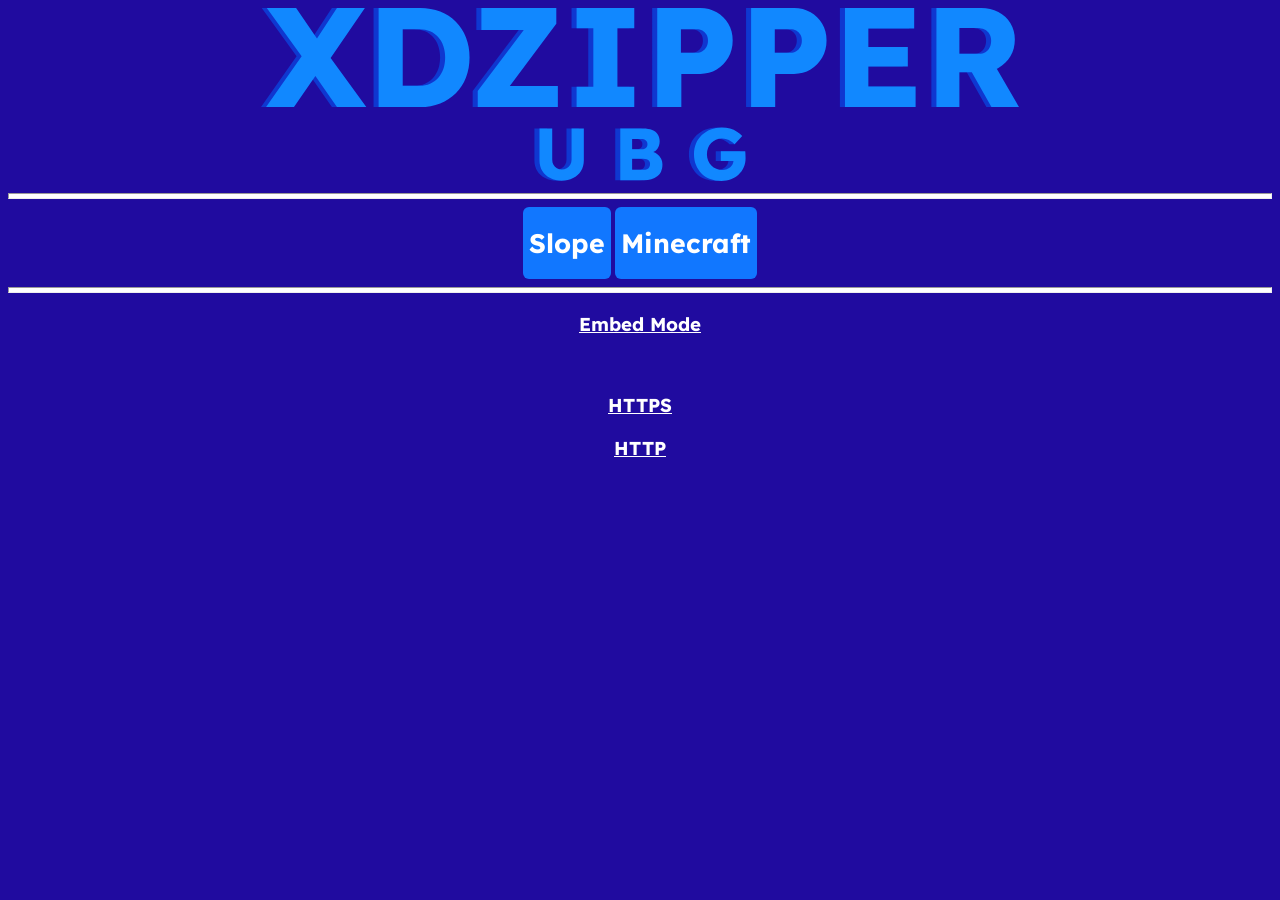
<file: index.html>
<!DOCTYPE html>
<html>
  <head>
    <link rel="icon" href="/img/newtab.png">
    <link rel="stylesheet" href="/style.css">
    <title>New Tab</title>
  </head>
  <body>
    <img src="/img/xdzipperubg.svg" width="60%">
    <hr>
    <a href="/games/slope"><button><h1>Slope</h1></button></a>
    <a href="/games/minecraft"><button><h1>Minecraft</h1></button></a>
    <hr>
    <a href="/1.html"><h3>Embed Mode</h3></a>
    <br>
    <a href="https://xdzipperubg.404.mn/"><h3>HTTPS</h3></a>
    <a href="http://xdzipperubg.404.mn/"><h3>HTTP</h3></a>
  </body>
</html>
</file>
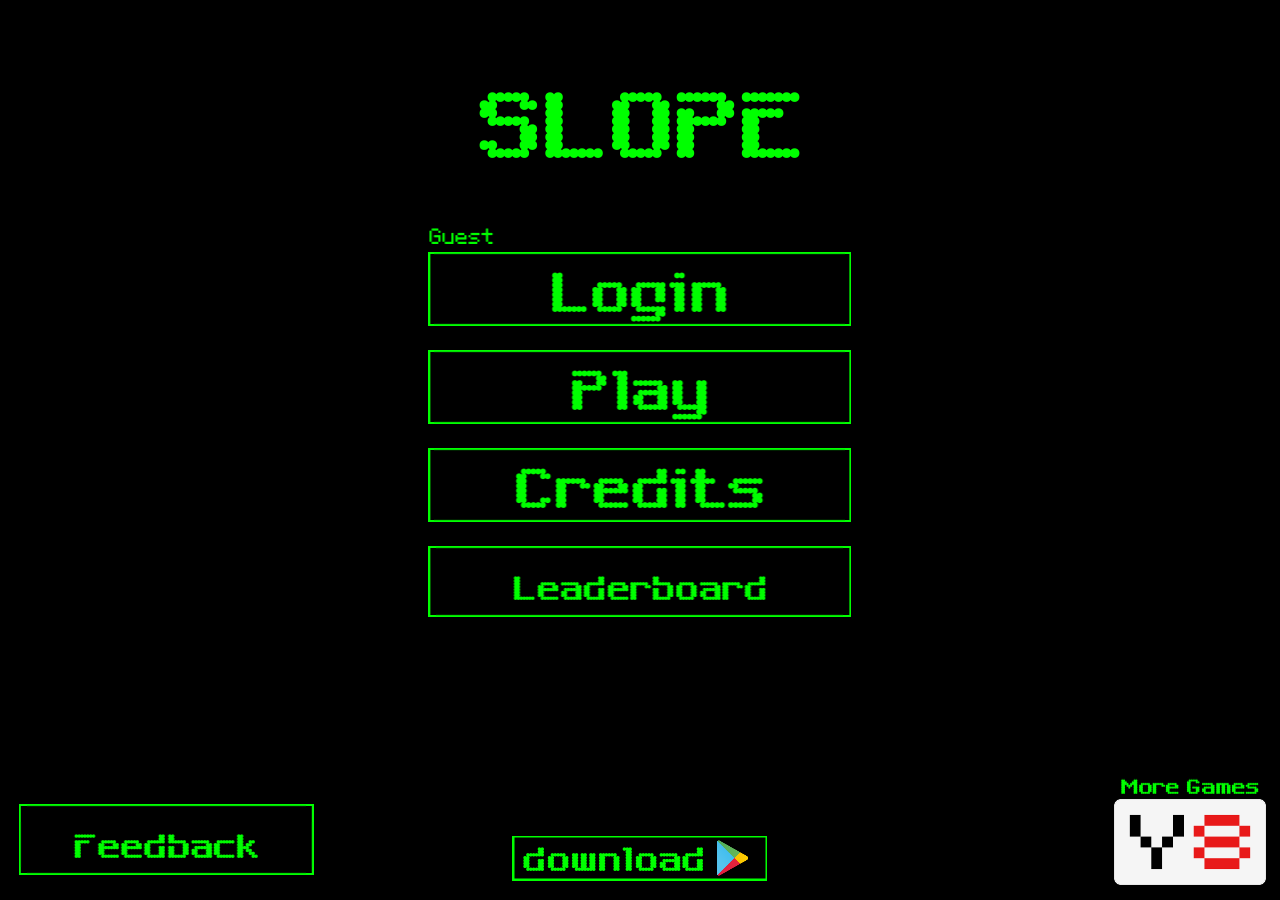
<file: embeds/slope/index.html>
<head>
    <link rel="stylesheet" href="TemplateData/style.css">
    <script src="TemplateData/UnityProgress.js"></script>
    <script src="TemplateData/unityloader41.js"></script>
    <script>
        var gameInstance = UnityLoader.instantiate("gameContainer", "Build/slope.json", { onProgress: UnityProgress, Module: { onRuntimeInitialized: function() { UnityProgress(gameInstance, "complete") } } });
    </script>
    <script async src="https://pagead2.googlesyndication.com/pagead/js/adsbygoogle.js?client=ca-pub-2541434264715219"
     crossorigin="anonymous"></script>
    <script async src="https://pagead2.googlesyndication.com/pagead/js/adsbygoogle.js?client=ca-pub-2541434264715219"
     crossorigin="anonymous"></script>
    <style>
        .alert {
          padding: 20px;
          background-color: #0096FF;
          color: white;
        }

        .closebtn {
          margin-left: 15px;
          color: white;
          p {text-align: center;}  
          font-weight: bold;
          float: right;
          font-size: 22px;
          line-height: 20px;
          cursor: pointer;
          transition: 0.3s;
        }

        .closebtn:hover {
          color: black;
        }
    </style>
</head>

<body style="margin: 0; overflow: hidden;">
    <div class="webgl-content">
        <div id="gameContainer" style="width: 100%; height: 100%; margin: 0;"></div>
    </div>
    <script async src="//static.getclicky.com/101393847.js"></script>
    <noscript><p><img alt="Clicky" width="1" height="1" src="//in.getclicky.com/101393847ns.gif" /></p></noscript>
</body>
</file>
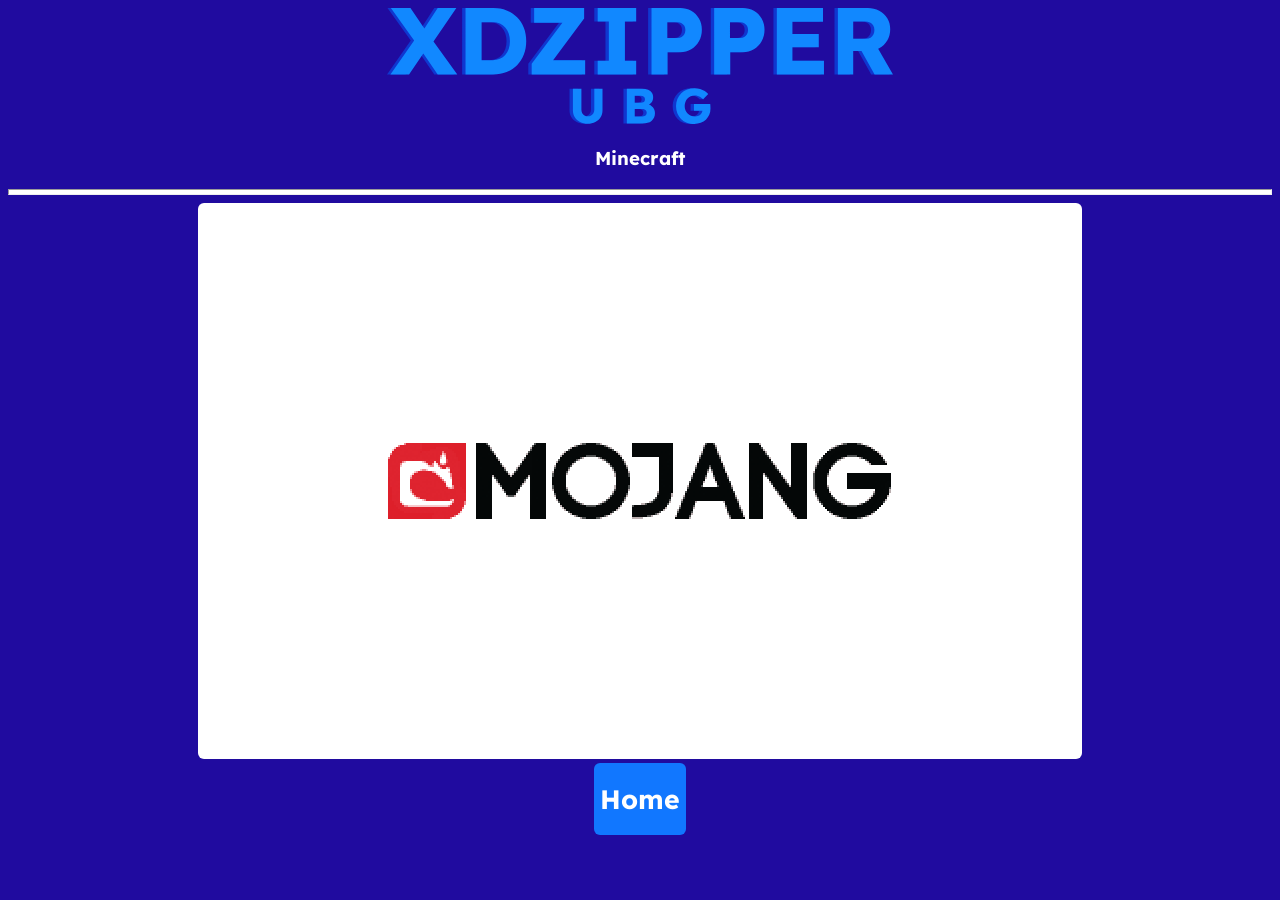
<file: games/minecraft/index.html>
<!DOCTYPE html>
<html>
  <head>
    <link rel="icon" href="/img/newtab.png">
    <link rel="stylesheet" href="/style.css">
    <title>New Tab</title>
  </head>
  <body>
    <img src="/img/xdzipperubg.svg" width="40%">
    <h3>Minecraft</h3>
    <hr>
    <iframe src="/embeds/minecraft/188/index.html"></iframe>
    <br>
      <a href="/"><button><h1>Home</h1></button></a>
  </body>
</html>
</file>
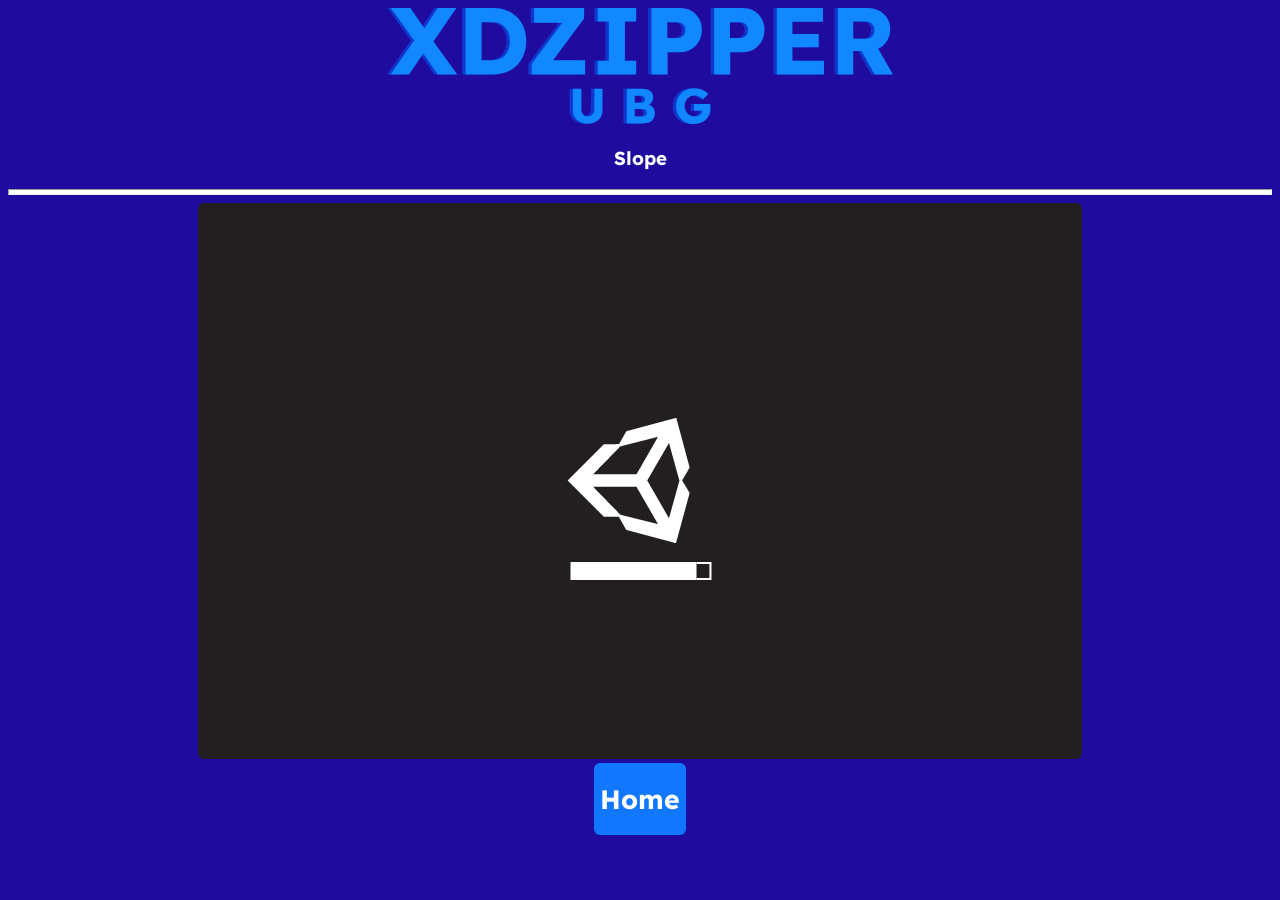
<file: games/slope/index.html>
<!DOCTYPE html>
<html>
  <head>
    <link rel="icon" href="/img/newtab.png">
    <link rel="stylesheet" href="/style.css">
    <title>New Tab</title>
  </head>
  <body>
    <img src="/img/xdzipperubg.svg" width="40%">
    <h3>Slope</h3>
    <hr>
    <iframe src="/embeds/slope/index.html"></iframe>
    <br>
      <a href="/"><button><h1>Home</h1></button></a>
  </body>
</html>
</file>
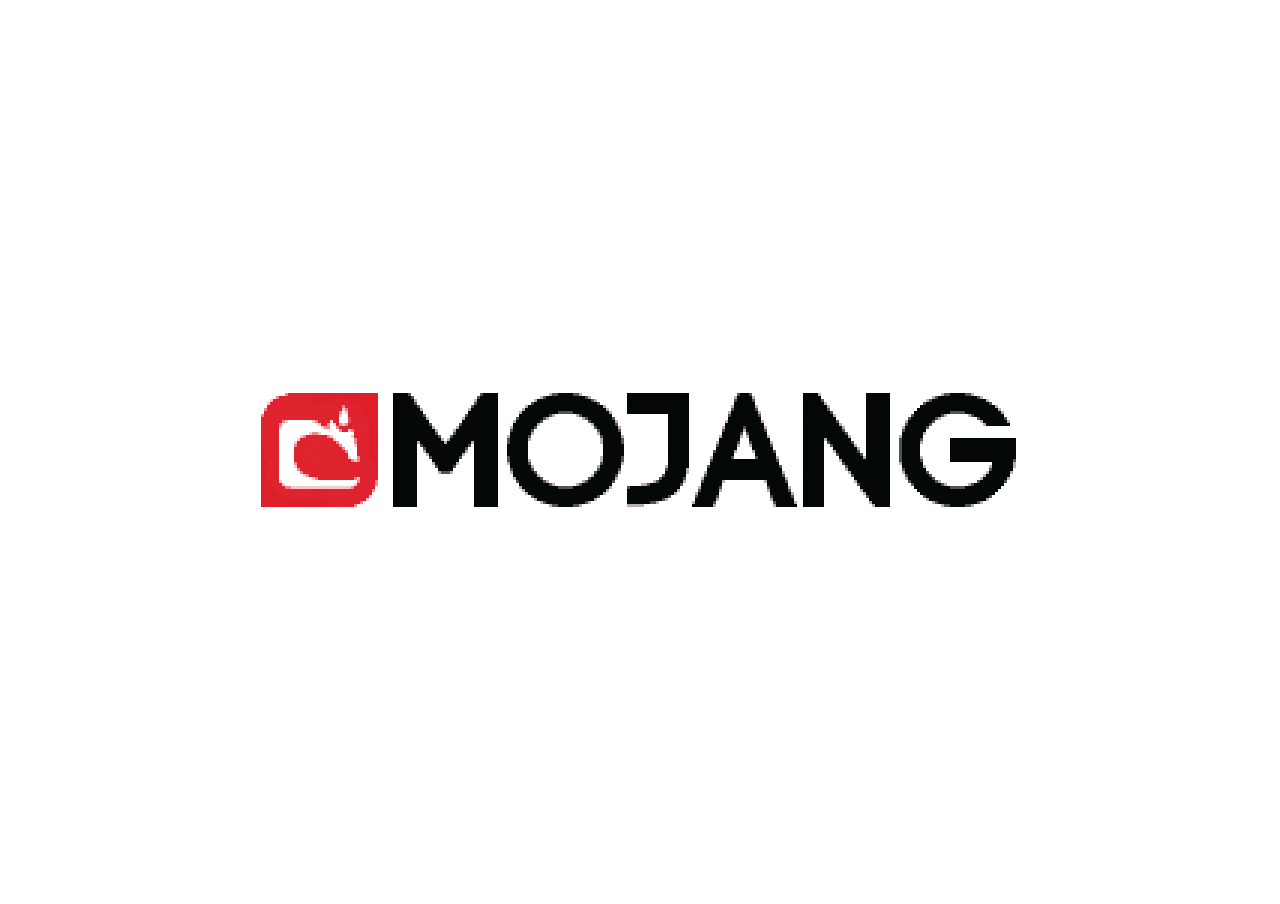
<file: embeds/minecraft/188/index.html>
<!DOCTYPE html>
<html

	<head>
		<meta charset="UTF-8" />
		<meta name="viewport" content="width=device-width, initial-scale=1.0" />
		<meta name="description" content="Play minecraft 1.8 in your browser" />
		<meta name="keywords" content="eaglercraft, eaglercraftx, minecraft, 1.8, 1.8.8" />
		<title>Minecraft 1.8.8</title>
		<meta property="og:locale" content="en-US" />
		<meta property="og:type" content="website" />
		<meta property="og:title" content="EaglercraftX 1.8" />
		<meta property="og:description" content="Play minecraft 1.8 in your browser" />
		<meta property="og:image" content="favicon.png" />
		<link type="image/png" rel="shortcut icon" href="favicon.png" />
		<script type="text/javascript" src="classes.js"></script>
		<script type="text/javascript" src="js/loader.js"></script>
		<script type="text/javascript">
			"use strict";
			window.addEventListener("load", () => {
				if(document.location.href.startsWith("file:")) {
					alert("HTTP please, do not open this file locally, run a local HTTP server and load it via HTTP");
				}else {
					
					// %%%%%%%%% launch options %%%%%%%%%%%%
					
					const relayId = Math.floor(Math.random() * 3);
					window.eaglercraftXOpts = {
						demoMode: false,
						container: "game_frame",
						assetsURI: "assets.epk",
						localesURI: "lang/",
						worldsDB: "worlds",
						servers: [
							/* example: { addr: "ws://localhost:8081/", name: "Local test server" } */
						],
						relays: [
							{ addr: "wss://relay.deev.is/", comment: "lax1dude relay #1", primary: relayId == 0 },
							{ addr: "wss://relay.lax1dude.net/", comment: "lax1dude relay #2", primary: relayId == 1 },
							{ addr: "wss://relay.shhnowisnottheti.me/", comment: "ayunami relay #1", primary: relayId == 2 }
						]
					};
					
					// %%%%%%%%%%%%%%%%%%%%%%%%%%%%%%%%%%%%%
					
					var q = window.location.search;
					if(typeof q === "string" && q.startsWith("?")) {
						q = new URLSearchParams(q);
						var s = q.get("server");
						if(s) window.eaglercraftXOpts.joinServer = s;
					}
					
					main();
					
				}
			});
		</script>
	</head>
	<body style="margin:0px;width:100vw;height:100vh;overflow:hidden;" id="game_frame">
	</body>
</html>
</file>
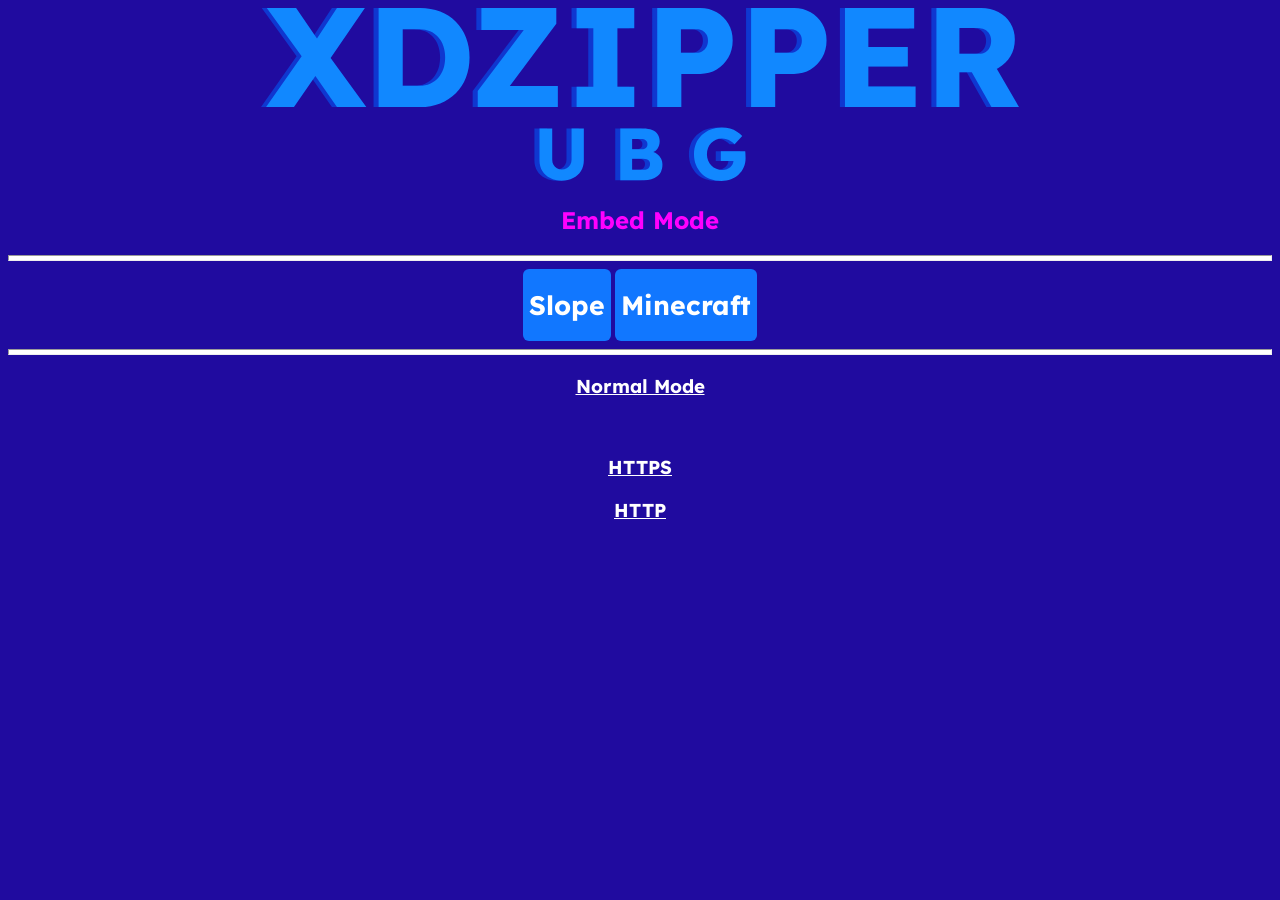
<file: 1.html>
<!DOCTYPE html>
<html>
  <head>
    <link rel="icon" href="/img/newtab.png">
    <link rel="stylesheet" href="/style.css">
    <title>New Tab</title>
  </head>
  <body>
    <img src="/img/xdzipperubg.svg" width="60%">
    <h2 style="color: #FF00FF;">Embed Mode</h2>
    <hr>
    <a href="/embeds/slope"><button><h1>Slope</h1></button></a>
    <a href="/embeds/minecraft/188"><button><h1>Minecraft</h1></button></a>
    <hr>
    <a href="/index.html"><h3>Normal Mode</h3></a>
    <br>
    <a href="https://xdzipperubg.404.mn/1.html"><h3>HTTPS</h3></a>
    <a href="http://xdzipperubg.404.mn/1.html"><h3>HTTP</h3></a>
  </body>
</html>
</file>
<file: style.css>
/* DO NOT REMOVE THIS COMMENT -XDZIPPER */

@import url('https://fonts.googleapis.com/css2?family=Lexend:wght@100..900&display=swap');

body {
  background-color: #200b9f;
  text-align: center;
}
  
h1, h2, h3, h4, h5, a, p {
  font-family: Lexend;
  color: #FFFFFF;
}

button {
  background-color: #1177ff;
  border: none;
  border-radius: 6px;
}

iframe {
  width: 70%;
  height: 556px;
  border: none;
  border-radius: 6px;
}

hr {
  background-color: #FFFFFF;
  color: #FFFFFF;
  height: 4px;
}

/* Adding this comment so that netlify can get to work */
</file>
<file: embeds/slope/TemplateData/style.css>
.webgl-content * {border: 0; margin: 0; padding: 0}


.webgl-content .logo, .progress {position: absolute; left: 50%; top: 50%; -webkit-transform: translate(-50%, -50%); transform: translate(-50%, -50%);}
.webgl-content .logo {background: url('progressLogo.Light.png') no-repeat center / contain; width: 154px; height: 130px;}
.webgl-content .progress {height: 18px; width: 141px; margin-top: 90px;}
.webgl-content .progress .empty {background: url('progressEmpty.Light.png') no-repeat right / cover; float: right; width: 100%; height: 100%; display: inline-block;}
.webgl-content .progress .full {background: url('progressFull.Light.png') no-repeat left / cover; float: left; width: 0%; height: 100%; display: inline-block;}

.webgl-content .logo.Dark {background-image: url('progressLogo.Dark.png');}
.webgl-content .progress.Dark .empty {background-image: url('progressEmpty.Dark.png');}
.webgl-content .progress.Dark .full {background-image: url('progressFull.Dark.png');}

.webgl-content .footer {margin-top: 5px; height: 38px; line-height: 38px; font-family: Helvetica, Verdana, Arial, sans-serif; font-size: 18px;} 
.webgl-content .footer .webgl-logo, .title, .fullscreen {height: 100%; display: inline-block; background: transparent center no-repeat;} 
.webgl-content .footer .webgl-logo {background-image: url('webgl-logo.png'); width: 204px; float: left;}
.webgl-content .footer .title {margin-right: 10px; float: right;}
.webgl-content .footer .fullscreen {background-image: url('fullscreen.png'); width: 38px; float: right;}
</file>
